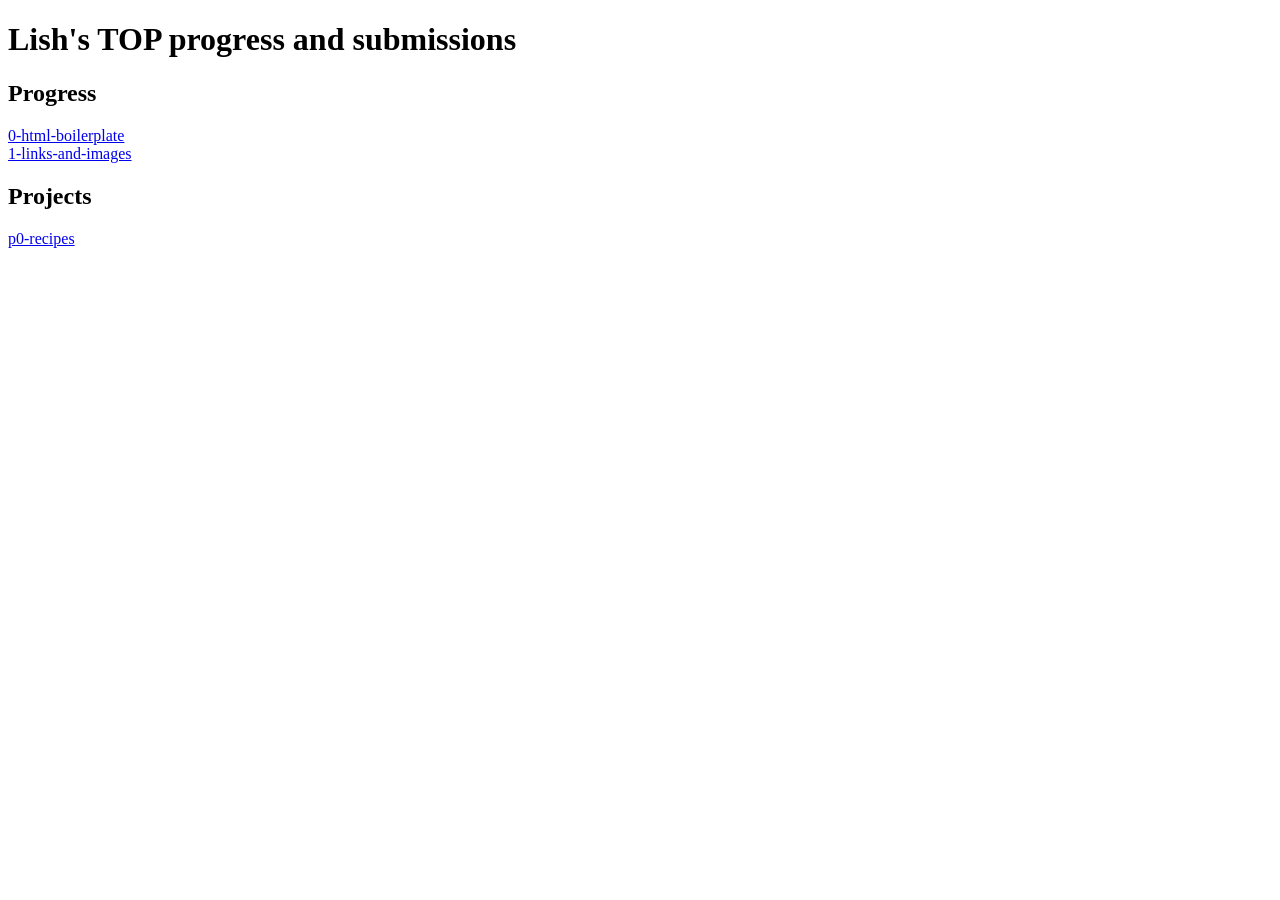
<file: index.html>
<!doctype html>
<html lang="en">
  <head>
    <meta charset="UTF-8" />
    <meta name="viewport" content="width=device-width, initial-scale=1.0" />
    <title>Lish's TOP progress and submissions</title>
  </head>
  <body>
    <h1>Lish's TOP progress and submissions</h1>
    <h2>Progress</h2>
    <a href="./0-html-boilerplate/index.html">0-html-boilerplate</a> <br />
    <a href="./1-links-and-images/index.html">1-links-and-images</a>
    <h2>Projects</h2>
    <a href="./p0-recipes/index.html">p0-recipes</a> <br />
  </body>
</html>
</file>
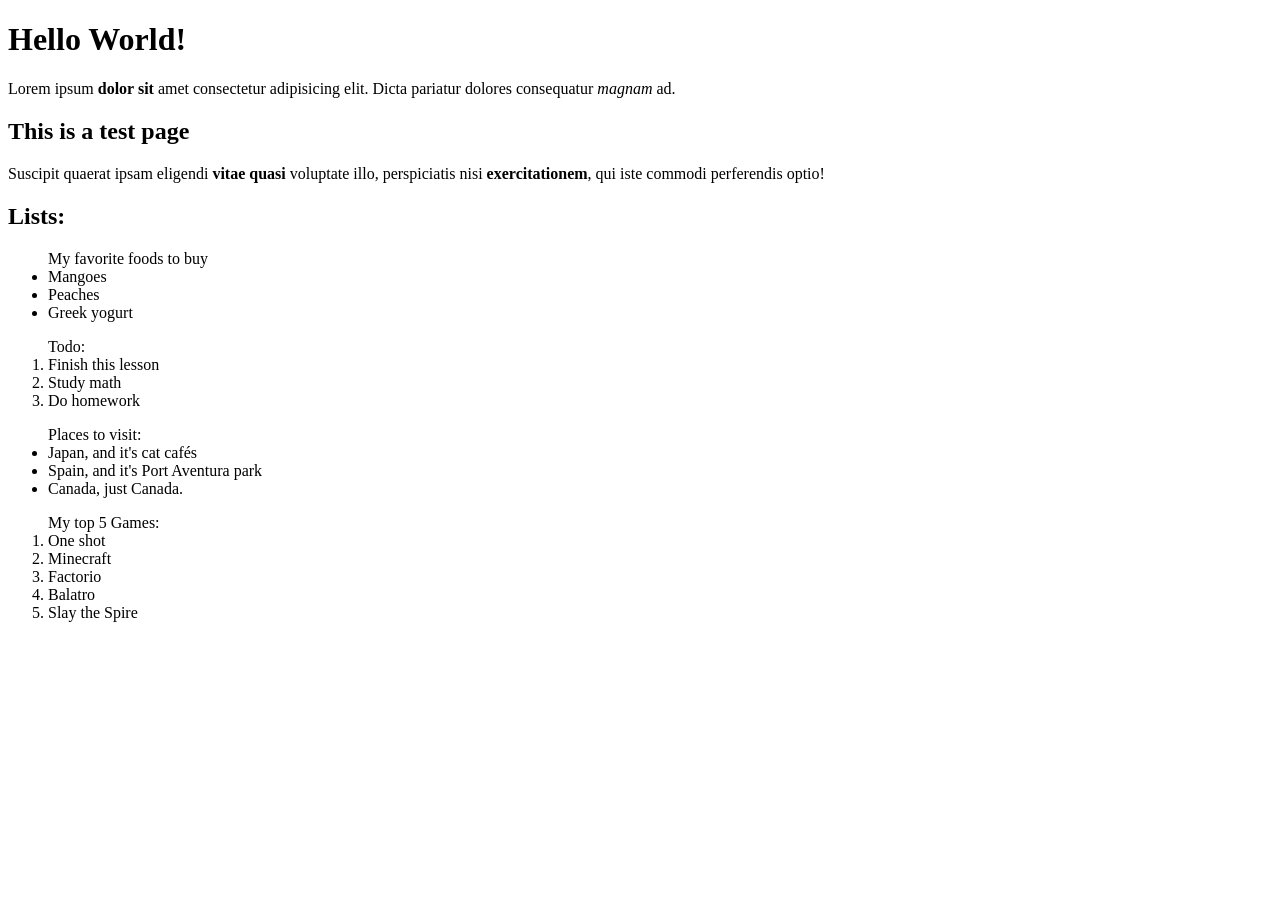
<file: 0-html-boilerplate/index.html>
<!doctype html>
<html lang="en">
  <head>
    <meta charset="UTF-8" />
    <meta name="viewport" content="width=device-width, initial-scale=1.0" />
    <title>Document</title>
  </head>
  <body>
    <h1>Hello World!</h1>
    <p>
      Lorem ipsum <strong>dolor sit</strong> amet consectetur adipisicing elit.
      Dicta pariatur dolores consequatur <em>magnam</em> ad.
    </p>
    <!--This is a comment-->
    <h2>This is a test page</h2>
    <p>
      Suscipit quaerat ipsam eligendi <strong>vitae quasi</strong> voluptate
      illo, perspiciatis nisi <strong>exercitationem</strong>, qui iste commodi
      perferendis optio!
    </p>
    <h2>Lists:</h2>
    <ul>
      My favorite foods to buy
      <li>Mangoes</li>
      <li>Peaches</li>
      <li>Greek yogurt</li>
    </ul>
    <ol>
      Todo:
      <li>Finish this lesson</li>
      <li>Study math</li>
      <li>Do homework</li>
    </ol>
    <ul>
      Places to visit:
      <li>Japan, and it's cat cafés</li>
      <li>Spain, and it's Port Aventura park</li>
      <li>Canada, just Canada.</li>
    </ul>
    <ol>
      My top 5 Games:
      <li>One shot</li>
      <li>Minecraft</li>
      <li>Factorio</li>
      <li>Balatro</li>
      <li>Slay the Spire</li>
    </ol>
  </body>
</html>
</file>
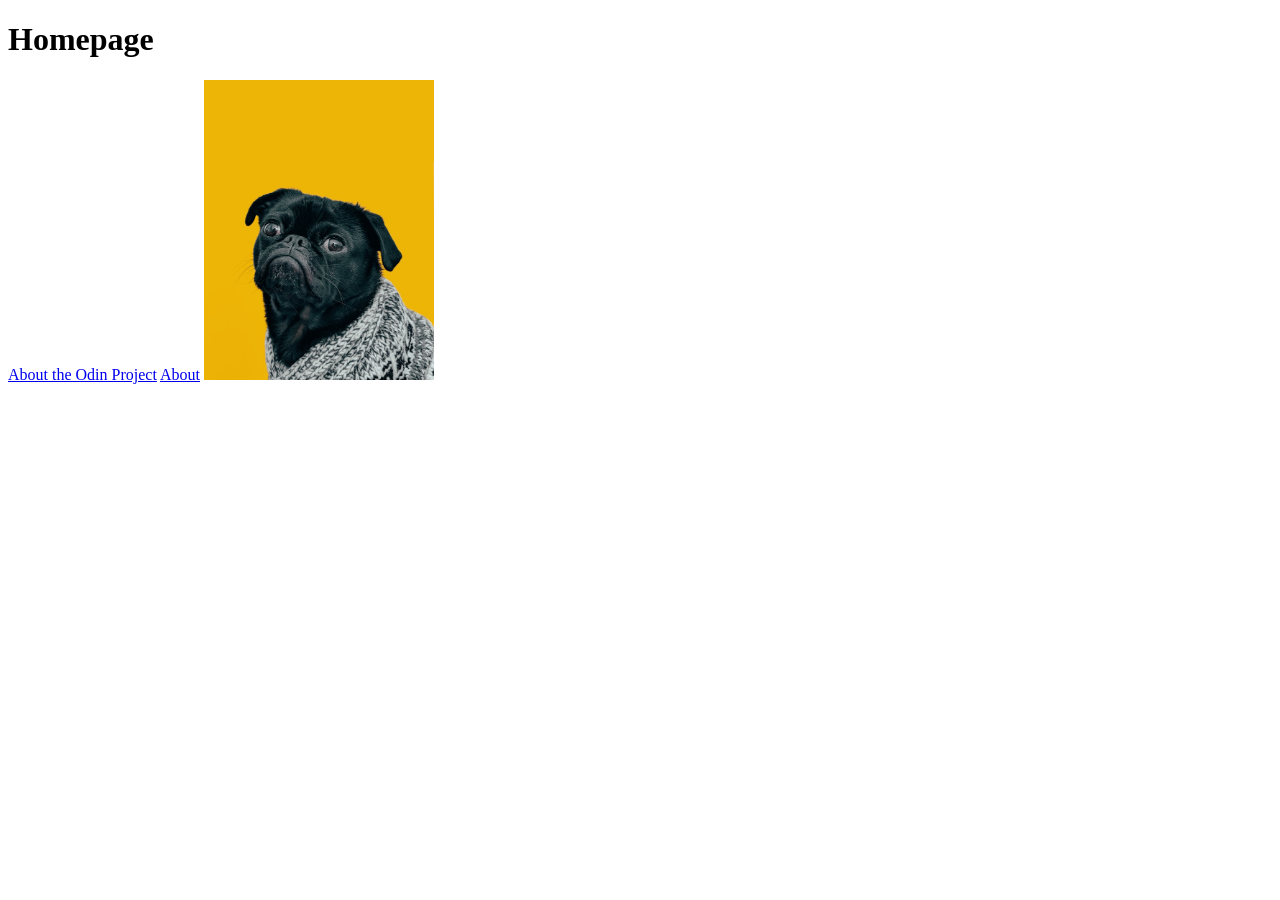
<file: 1-links-and-images/index.html>
<!doctype html>
<html lang="en">
  <head>
    <meta charset="UTF-8" />
    <meta name="viewport" content="width=device-width, initial-scale=1.0" />
    <title>Homepage</title>
  </head>
  <body>
    <h1>Homepage</h1>
    <a
      href="https://www.theodinproject.com/about"
      target="_blank"
      rel="noreferrer"
      >About the Odin Project</a
    >
    <a href="./pages/about.html">About</a>
    <img
      src="./images/dog.jpg"
      alt="Charles the Dog"
      height="300"
      width="230"
    />
  </body>
</html>
</file>
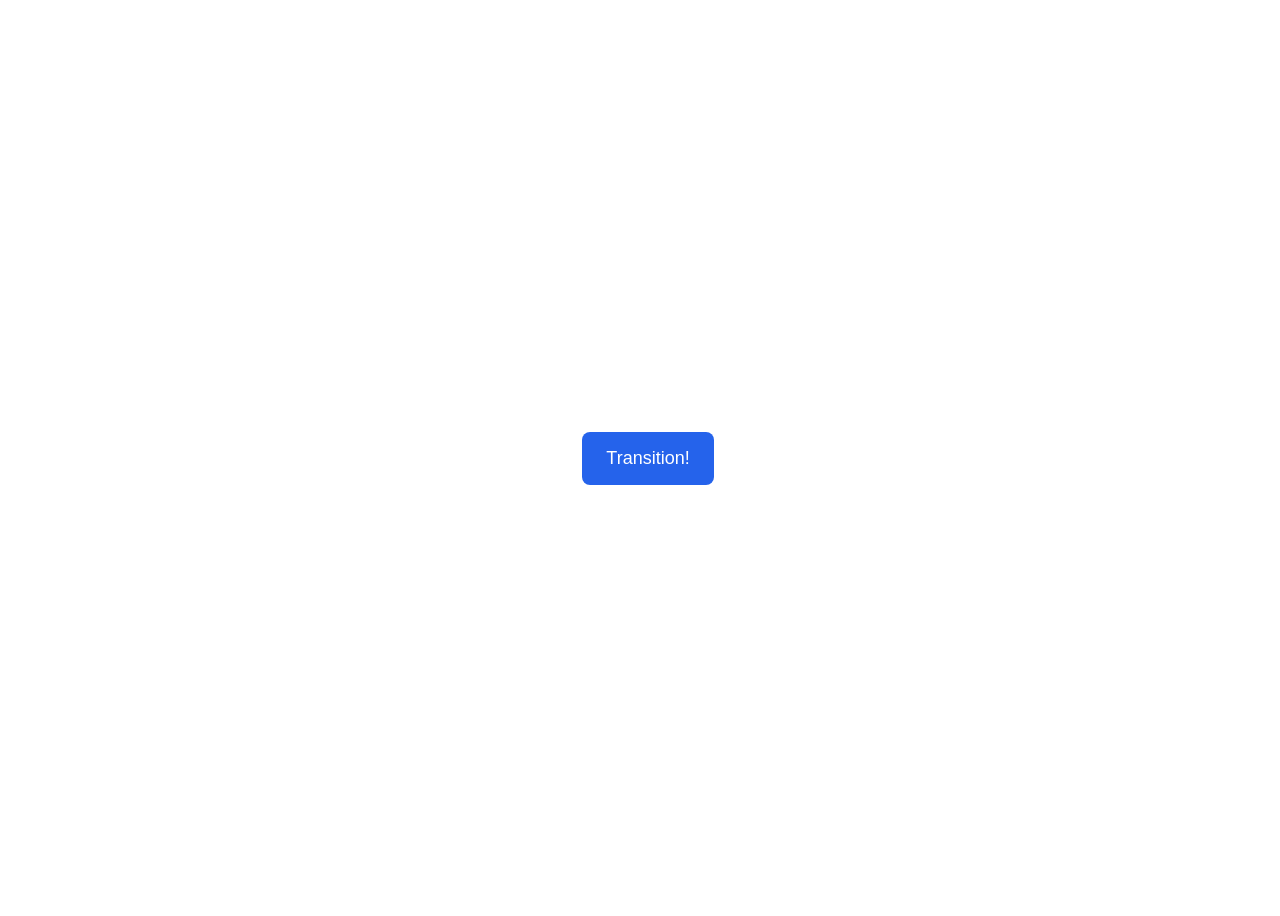
<file: css-exercises/advanced-html-css/animation/01-button-hover/index.html>
<!DOCTYPE html>
<html lang="en">
  <head>
    <meta charset="UTF-8" />
    <meta http-equiv="X-UA-Compatible" content="IE=edge" />
    <meta name="viewport" content="width=device-width, initial-scale=1.0" />
    <title>Button Hover</title>
    <link rel="stylesheet" href="style.css" />
  </head>
  <body>
    <div id="transition-container">
      <button>Transition!</button>
    </div>
  </body>
</html>
</file>
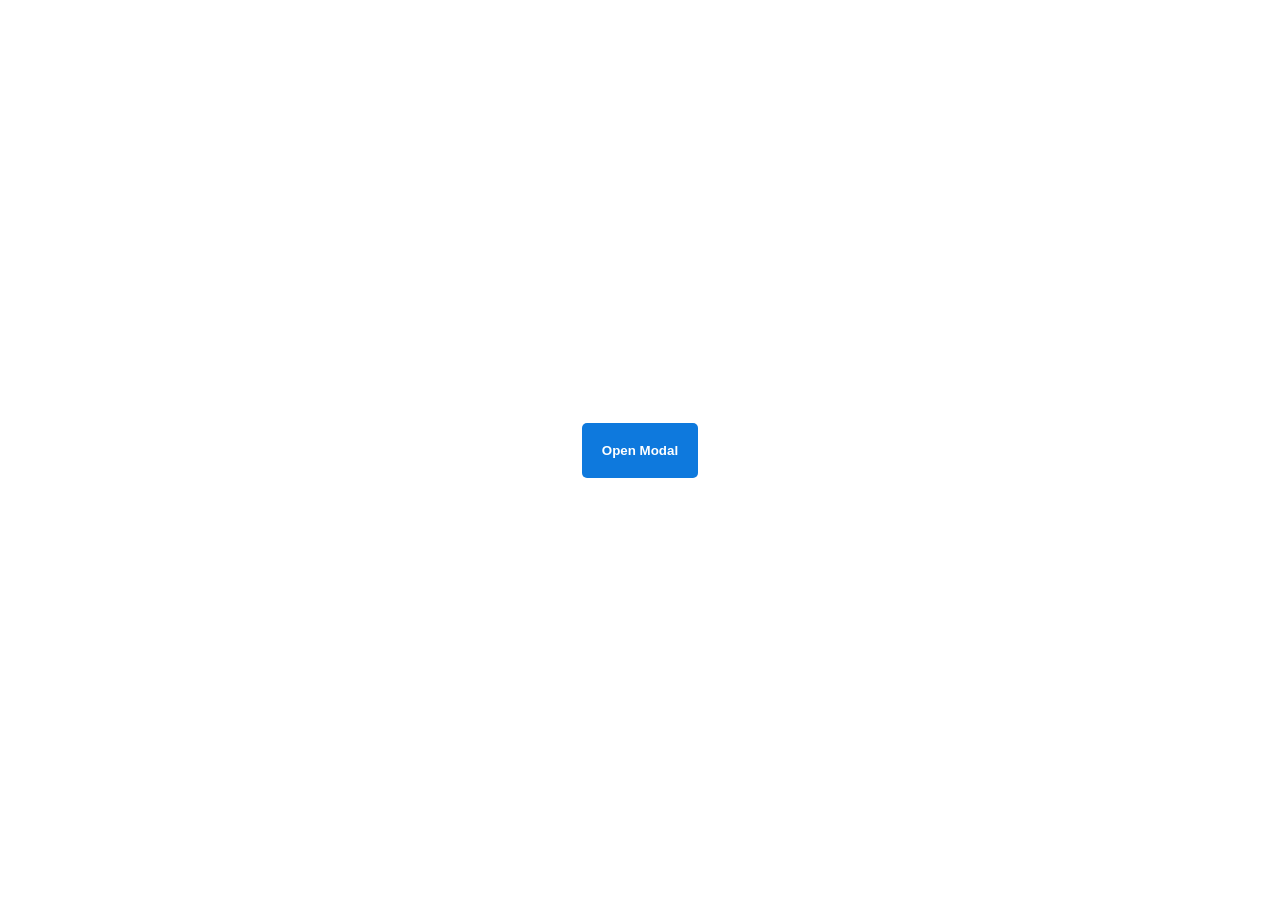
<file: css-exercises/advanced-html-css/animation/02-pop-up/index.html>
<!DOCTYPE html>
<html lang="en">
  <head>
    <meta charset="UTF-8" />
    <meta http-equiv="X-UA-Compatible" content="IE=edge" />
    <meta name="viewport" content="width=device-width, initial-scale=1.0" />
    <title>Popup</title>
    <link rel="stylesheet" href="style.css" />
  </head>
  <body>
    <div class="backdrop"></div>
    <div class="popup-modal">
      <h1>Look at me!</h1>
      <p>I'm a pop up dialog!</p>
      <button id="close-modal">Close Modal</button>
    </div>
    <div class="button-container">
      <button id="trigger-modal">Open Modal</button>
    </div>
    <script src="script.js"></script>
  </body>
</html>
</file>
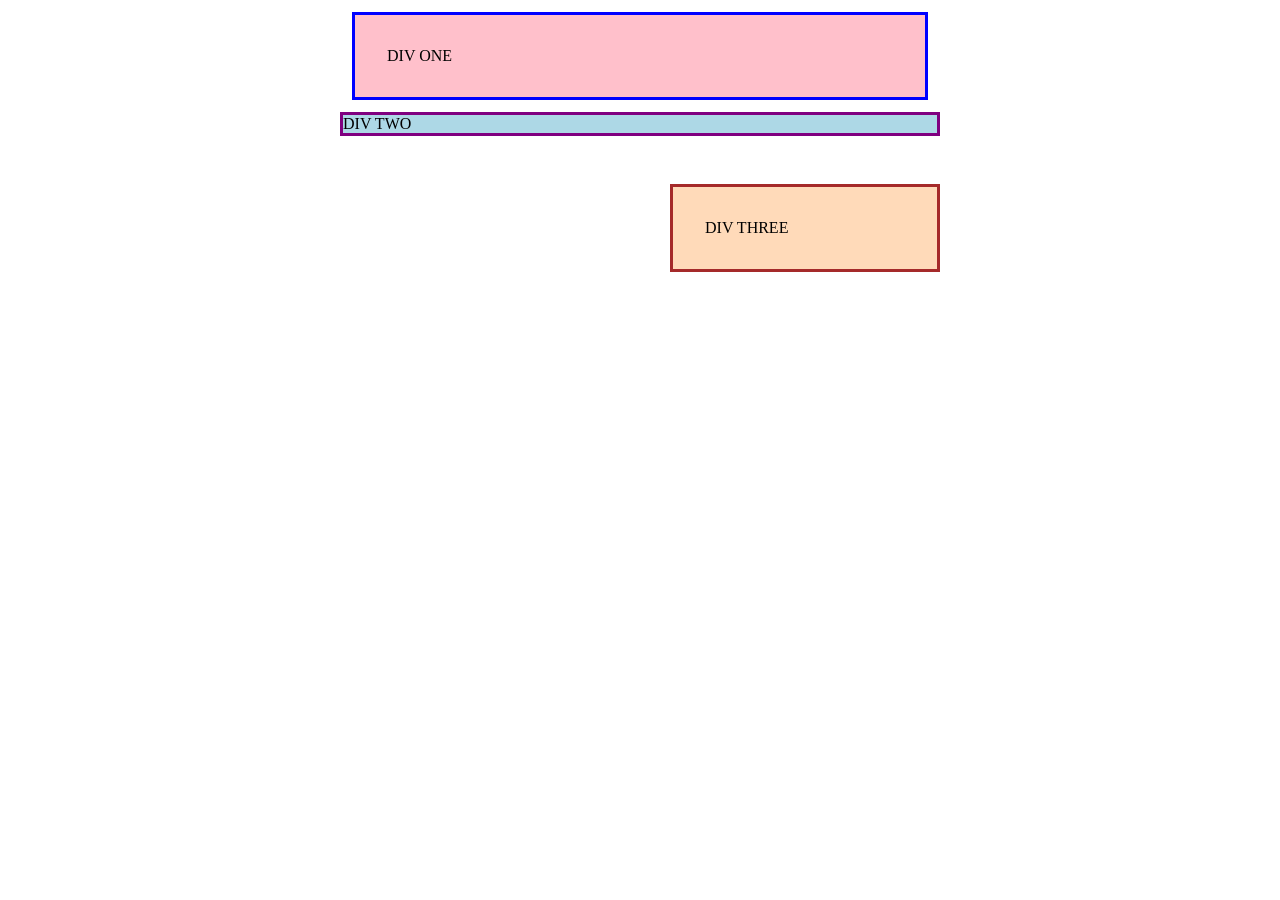
<file: css-exercises/foundations/block-and-inline/01-margin-and-padding-1/index.html>
<!DOCTYPE html>
<html lang="en">
  <head>
    <meta charset="UTF-8">
    <meta http-equiv="X-UA-Compatible" content="IE=edge">
    <meta name="viewport" content="width=device-width, initial-scale=1.0">
    <title>Margin and Padding exercise</title>
    <link rel="stylesheet" href="style.css">
  </head>
  <body>
    <div class="one">
      DIV ONE
    </div>
    <div class="two">
      DIV TWO
    </div>
    <div class="three">
      DIV THREE
    </div>
  </body>
</html>
</file>
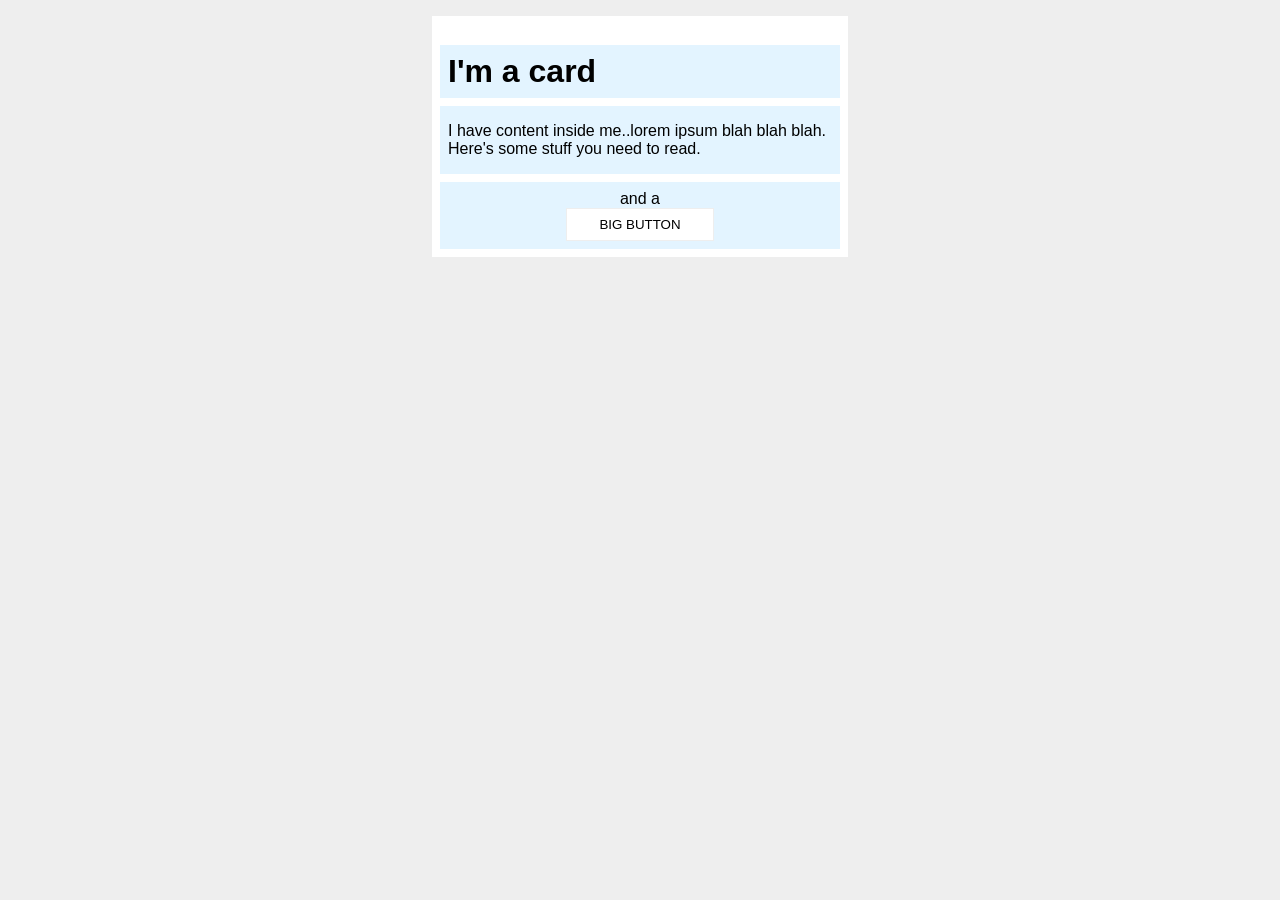
<file: css-exercises/foundations/block-and-inline/02-margin-and-padding-2/index.html>
<!DOCTYPE html>
<html lang="en">
  <head>
    <meta charset="UTF-8">
    <meta http-equiv="X-UA-Compatible" content="IE=edge">
    <meta name="viewport" content="width=device-width, initial-scale=1.0">
    <title>Margin and Padding exercise 2</title>
    <link rel="stylesheet" href="style.css">
  </head>
  <body>
    <div class="card">
      <h1 class="title">I'm a card</h1>
      <div class="content">I have content inside me..lorem ipsum blah blah blah. Here's some stuff you need to read.</div>
      <div class="button-container">and a <button>BIG BUTTON</button></div>
    </div>
  </body>
</html>
</file>
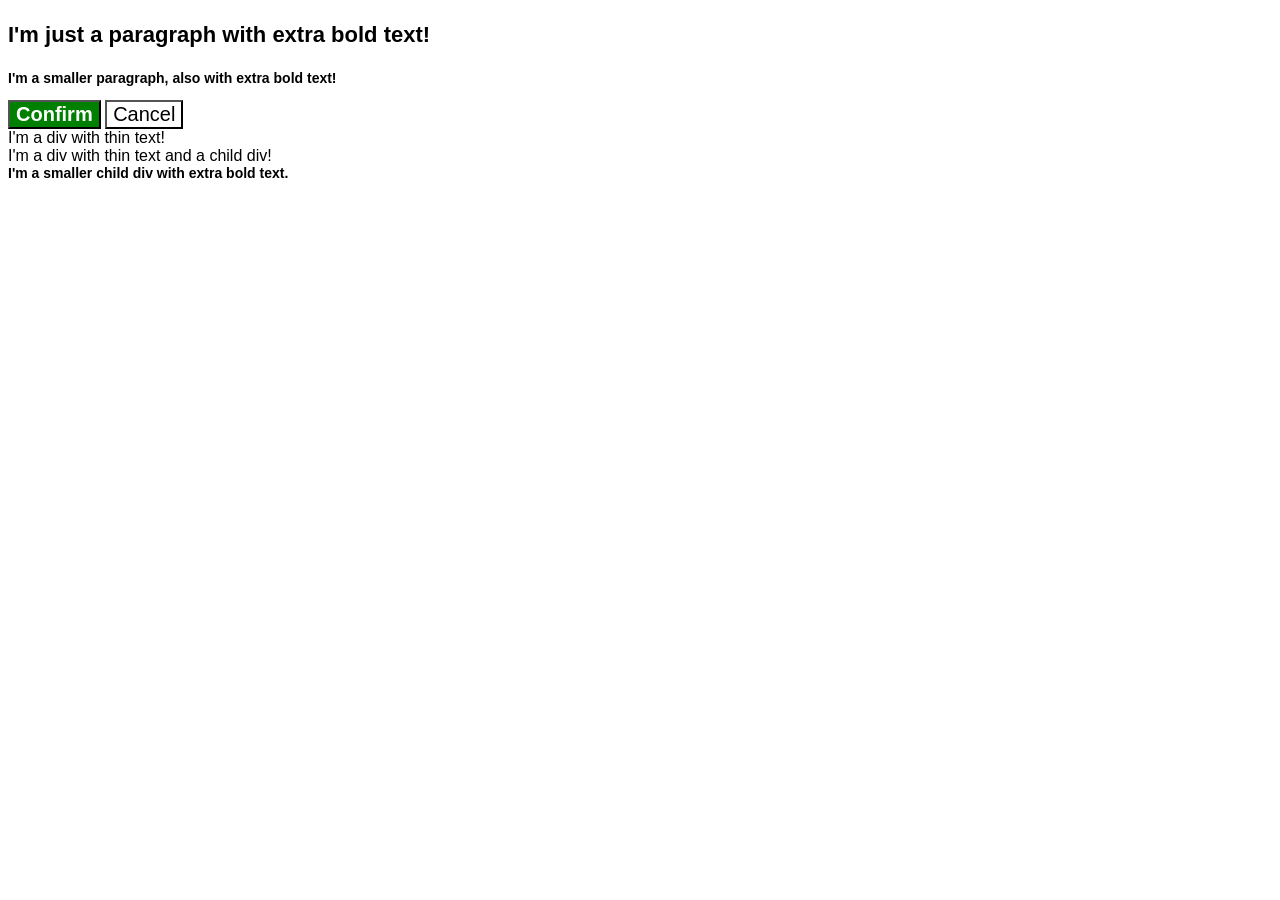
<file: css-exercises/foundations/cascade/01-cascade-fix/index.html>
<!DOCTYPE html>
<html lang="en">
  <head>
    <meta charset="UTF-8">
    <meta http-equiv="X-UA-Compatible" content="IE=edge">
    <meta name="viewport" content="width=device-width, initial-scale=1.0">
    <title>Fix the Cascade</title>
    <link rel="stylesheet" href="style.css">
  </head>
  <body>
    <p class="para">I'm just a paragraph with extra bold text!</p>
    <p class="para small-para">I'm a smaller paragraph, also with extra bold text!</p>

    <button id="confirm-button" class="button confirm">Confirm</button>
    <button id="cancel-button" class="button cancel">Cancel</button>

    <div class="text">I'm a div with thin text!</div>
    <div class="text">I'm a div with thin text and a child div!
      <div class="text child">I'm a smaller child div with extra bold text.</div>
    </div>
  </body>
</html>
</file>
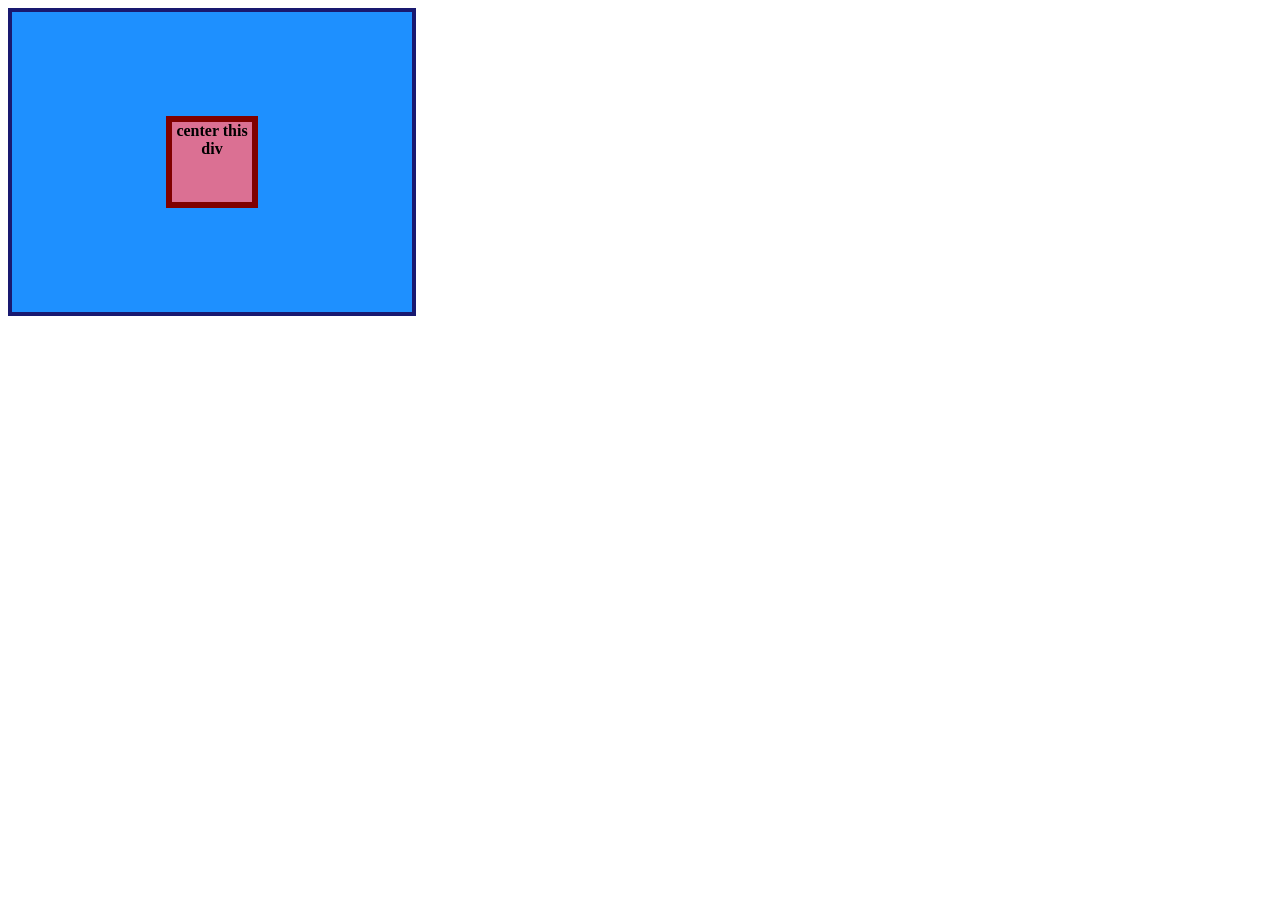
<file: css-exercises/foundations/flex/01-flex-center/index.html>
<!DOCTYPE html>
<html lang="en">
  <head>
    <meta charset="UTF-8">
    <meta http-equiv="X-UA-Compatible" content="IE=edge">
    <meta name="viewport" content="width=device-width, initial-scale=1.0">
    <title>CENTER THIS DIV</title>
    <link rel="stylesheet" href="style.css">
  </head>
  <body>
    <div class="container">
      <div class="box">center this div</div>
    </div>
  </body>
</html>
</file>
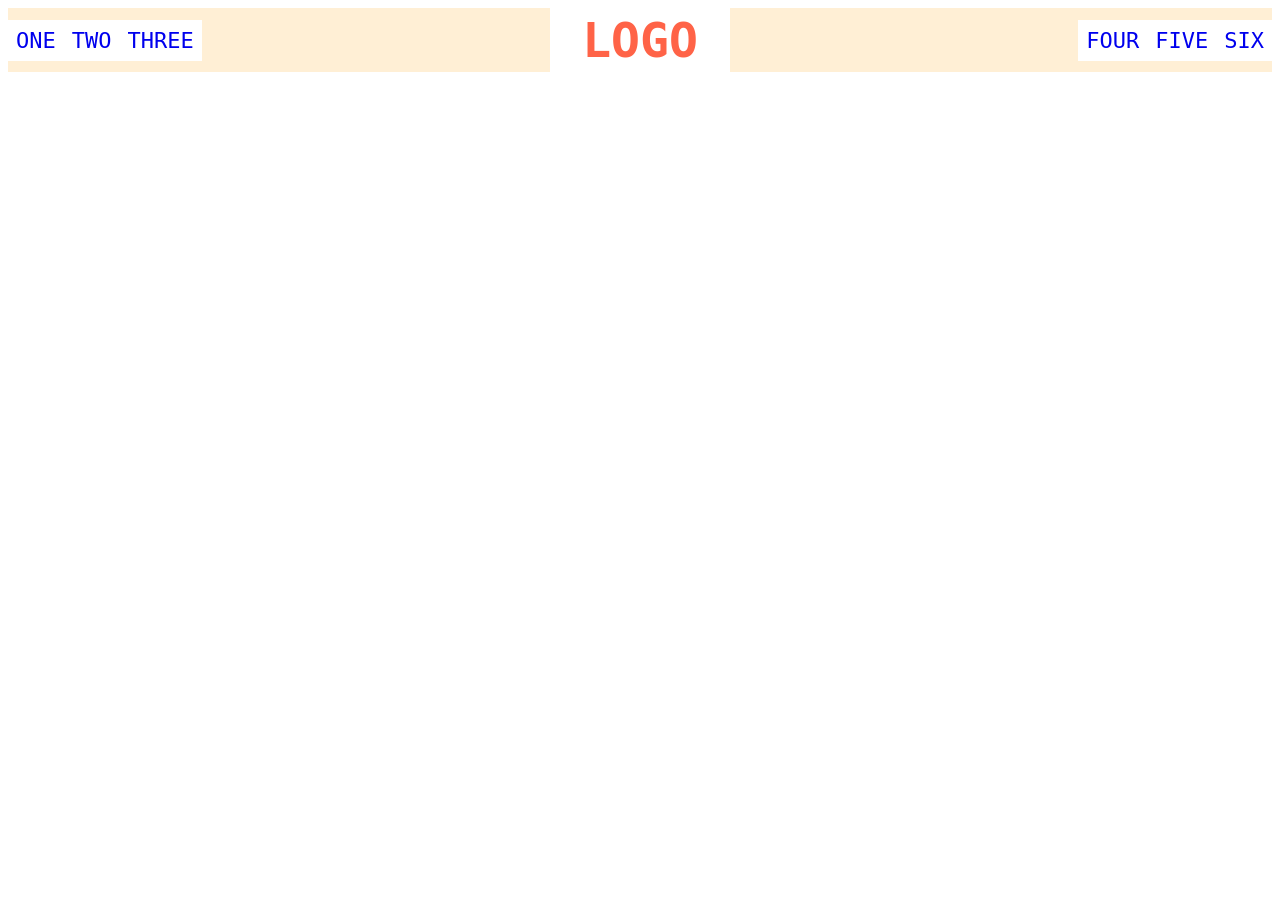
<file: css-exercises/foundations/flex/02-flex-header/index.html>
<!DOCTYPE html>
<html lang="en">
  <head>
    <meta charset="UTF-8">
    <meta http-equiv="X-UA-Compatible" content="IE=edge">
    <meta name="viewport" content="width=device-width, initial-scale=1.0">
    <title>Flex Header</title>
    <link rel="stylesheet" href="style.css">
  </head>
  <body>
    <div class="header">
      <div class="left-links">
        <ul>
          <li><a href="#">ONE</a></li>
          <li><a href="#">TWO</a></li>
          <li><a href="#">THREE</a></li>
        </ul>
      </div>
      <div class="logo">LOGO</div>
      <div class="right-links">
        <ul>
          <li><a href="#">FOUR</a></li>
          <li><a href="#">FIVE</a></li>
          <li><a href="#">SIX</a></li>
        </ul>
      </div>
    </div>
  </body>
</html>
</file>
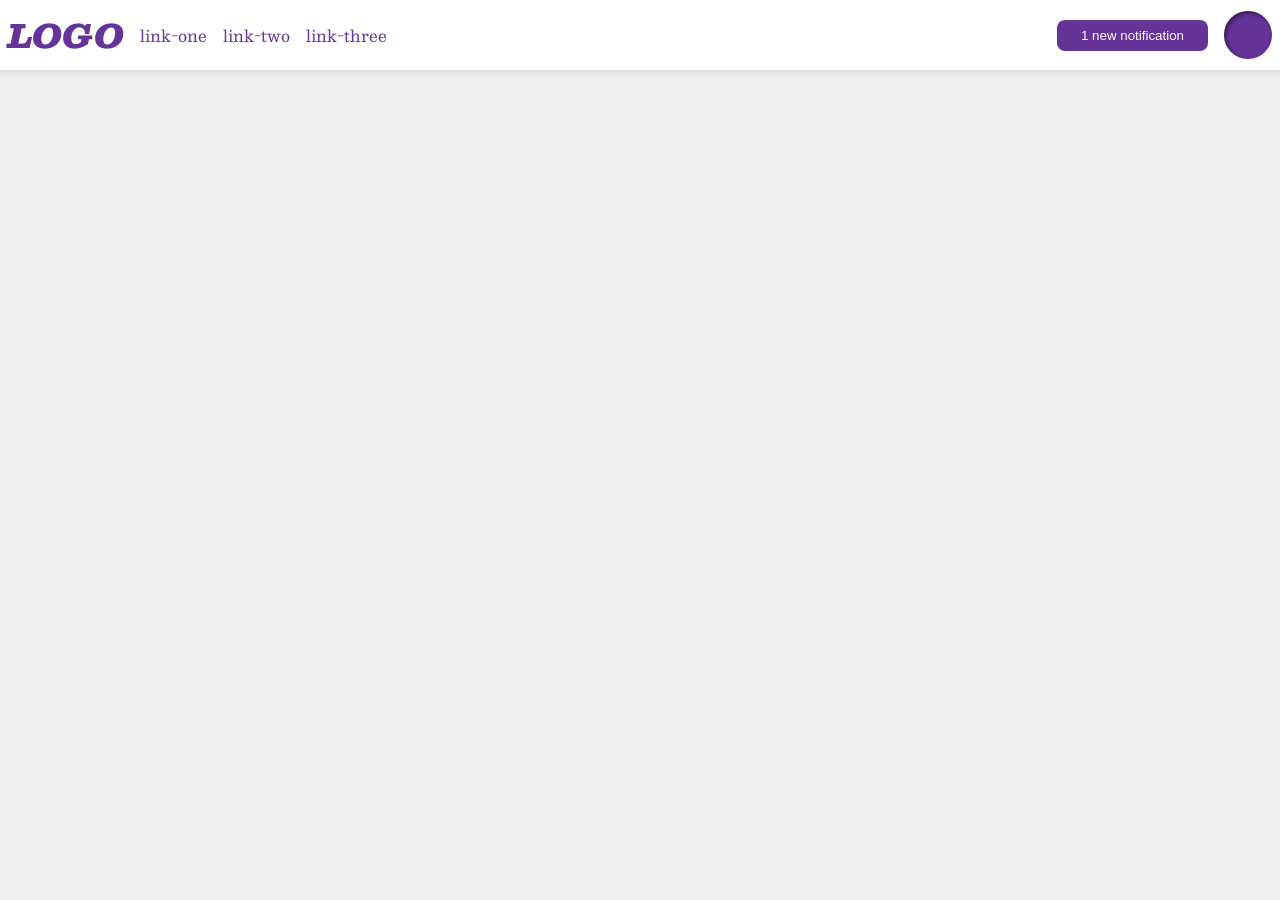
<file: css-exercises/foundations/flex/03-flex-header-2/index.html>
<!doctype html>
<html lang="en">
  <head>
    <meta charset="UTF-8" />
    <meta http-equiv="X-UA-Compatible" content="IE=edge" />
    <meta name="viewport" content="width=device-width, initial-scale=1.0" />
    <title>Flex Header 2</title>
    <link rel="stylesheet" href="style.css" />
  </head>
  <body>
    <div class="header">
      <div class="left">
        <div class="logo">LOGO</div>
        <ul class="links">
          <li><a href="https://google.com">link-one</a></li>
          <li><a href="https://google.com">link-two</a></li>
          <li><a href="https://google.com">link-three</a></li>
        </ul>
      </div>
      <div class="right">
        <button class="notifications">1 new notification</button>
        <div class="profile-image"></div>
      </div>
    </div>
  </body>
</html>
</file>
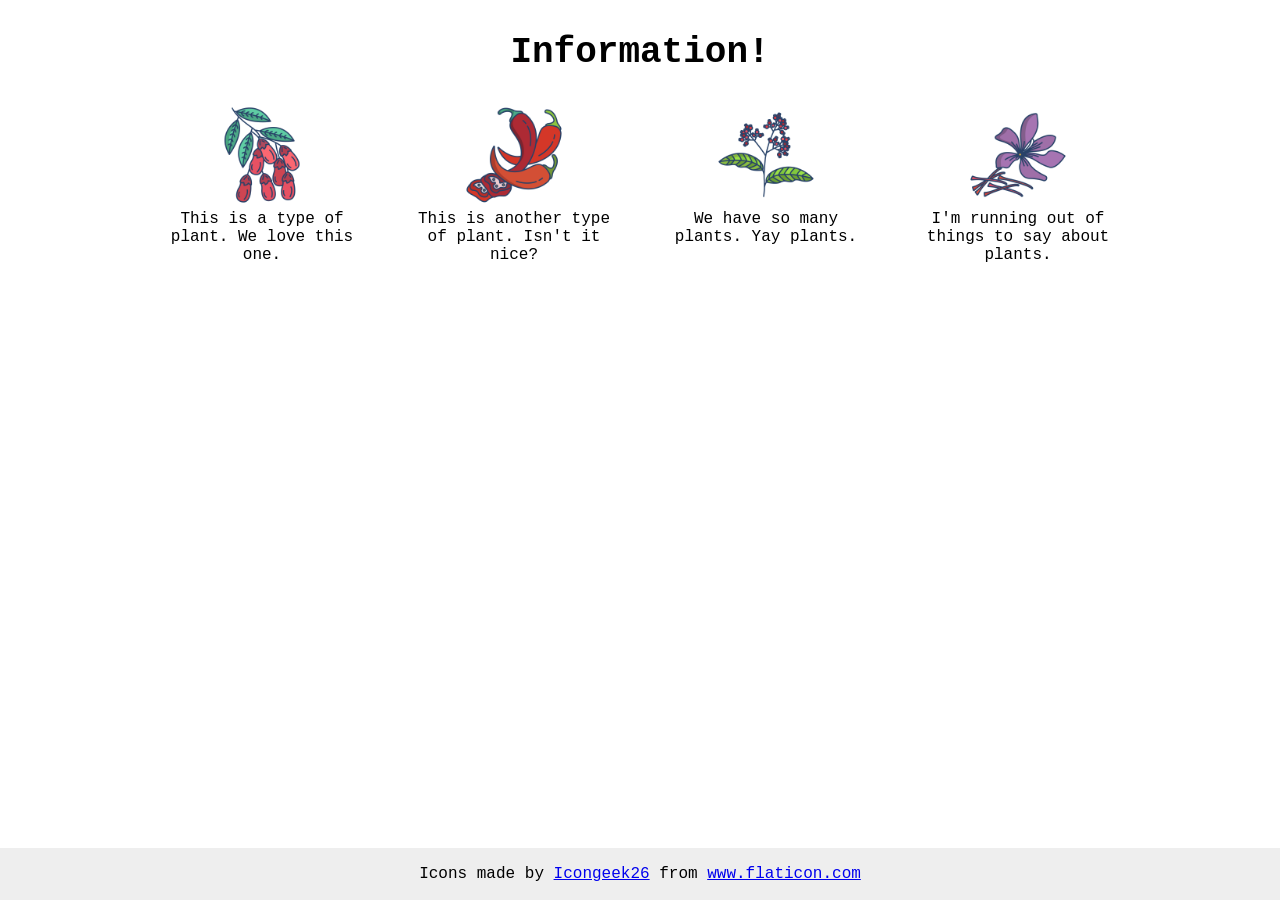
<file: css-exercises/foundations/flex/04-flex-information/index.html>
<!doctype html>
<html lang="en">
  <head>
    <meta charset="UTF-8" />
    <meta http-equiv="X-UA-Compatible" content="IE=edge" />
    <meta name="viewport" content="width=device-width, initial-scale=1.0" />
    <title>Information</title>
    <link rel="stylesheet" href="style.css" />
  </head>
  <body>
    <div class="title">Information!</div>
    <div class="plants">
      <div class="item">
        <img src="./images/barberry.png" alt="barberry" />
        <div class="text">This is a type of plant. We love this one.</div>
      </div>
      <div class="item">
        <img src="./images/chilli.png" alt="chili" />
        <div class="text">This is another type of plant. Isn't it nice?</div>
      </div>
      <div class="item">
        <img src="./images/pepper.png" alt="pepper" />
        <div class="text">We have so many plants. Yay plants.</div>
      </div>
      <div class="item">
        <img src="./images/saffron.png" alt="saffron" />
        <div class="text">I'm running out of things to say about plants.</div>
      </div>
    </div>

    <!-- disregard this section, it's here to give attribution to the creator of these icons -->
    <div class="footer">
      <div>
        Icons made by
        <a href="https://www.flaticon.com/authors/icongeek26" title="Icongeek26"
          >Icongeek26</a
        >
        from
        <a href="https://www.flaticon.com/" title="Flaticon"
          >www.flaticon.com</a
        >
      </div>
    </div>
  </body>
</html>
</file>
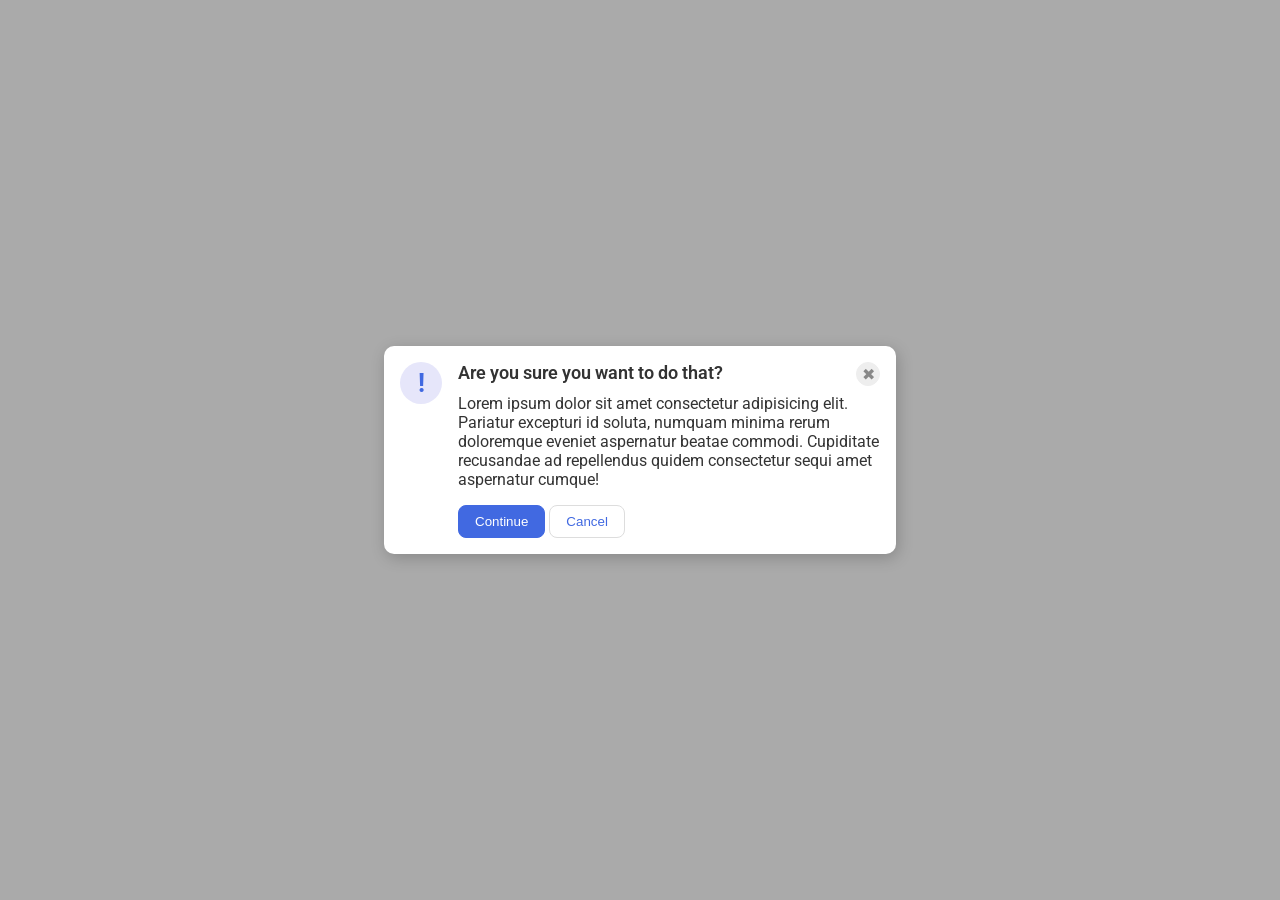
<file: css-exercises/foundations/flex/05-flex-modal/index.html>
<!doctype html>
<html lang="en">
  <head>
    <meta charset="UTF-8" />
    <meta http-equiv="X-UA-Compatible" content="IE=edge" />
    <meta name="viewport" content="width=device-width, initial-scale=1.0" />
    <link rel="stylesheet" href="style.css" />
    <title>Modal</title>
  </head>
  <body>
    <div class="modal">
      <div class="icon">!</div>
      <div class="right">
        <div class="top">
          <div class="header">Are you sure you want to do that?</div>
          <button class="close-button">✖</button>
        </div>
        <div class="text">
          Lorem ipsum dolor sit amet consectetur adipisicing elit. Pariatur
          excepturi id soluta, numquam minima rerum doloremque eveniet
          aspernatur beatae commodi. Cupiditate recusandae ad repellendus quidem
          consectetur sequi amet aspernatur cumque!
        </div>
        <div class="choice">
          <button class="continue">Continue</button>
          <button class="cancel">Cancel</button>
        </div>
      </div>
    </div>
  </body>
</html>
</file>
<file: css-exercises/advanced-html-css/animation/01-button-hover/style.css>
#transition-container {
  width: 100vw;
  height: 100vh;
  display: flex;
  flex-direction: column;
  justify-content: center;
  align-items: center;
  font-family: Arial, sans-serif;
}

button {
  border-radius: 8px;
  border: none;
  background-color: #2563eb;
  color: white;
  font-size: 18px;
  padding: 16px 24px;
  text-align: center;
}
</file>
<file: css-exercises/advanced-html-css/animation/02-pop-up/style.css>
* {
  padding: 0;
  margin: 0;
}

body {
  overflow: hidden;
}

.button-container {
  width: 100vw;
  height: 100vh;
  background-color: #ffffff;
  opacity: 100%;
  display: flex;
  align-items: center;
  justify-content: center;
}

button {
  padding: 20px;
  color: #ffffff;
  background-color: #0e79dd;
  border: none;
  border-radius: 5px;
  font-weight: 600;
}

.popup-modal {
  padding: 32px 64px;
  background-color: white;
  border: 1px solid black;
  border-radius: 10px;
  position: fixed;
  top: 50%;
  left: 50%;
  transform-origin: center;
  transform: translate(-50%, -50%);
  pointer-events: none;
  opacity: 0%;
  text-align: center;
}

.popup-modal p {
  margin-bottom: 24px;
}

.backdrop {
  pointer-events: none;
  position: fixed;
  inset: 0;
  background: #000;
  opacity: 0%;
}

.popup-modal.show {
  opacity: 100%;
  pointer-events: all;
}

.backdrop.show {
  opacity: 30%;
}
</file>
<file: css-exercises/foundations/block-and-inline/01-margin-and-padding-1/style.css>
body {
  max-width: 600px;
  margin: 0 auto;
}

.one {
  background: pink;
  border: 3px solid blue;
  /* CHANGE ME */
  padding: 32px;
  margin: 12px;
}

.two {
  background: lightblue;
  border: 3px solid purple;
  /* CHANGE ME */
  margin-bottom: 48px;
}

.three {
  background: peachpuff;
  border: 3px solid brown;
  width: 200px;
  /* CHANGE ME */
  padding: 32px;
  margin-left: auto;
}
</file>
<file: css-exercises/foundations/block-and-inline/02-margin-and-padding-2/style.css>
body {
  background: #eee;
  font-family: sans-serif;
  box-sizing: border-box;
}

.card {
  width: 400px;
  background: #fff;
  margin: 16px auto;
  padding: 8px;
}

.title {
  background: #e3f4ff;
  padding: 8px;
  margin-bottom: 8px;
}

.content {
  background: #e3f4ff;
  padding: 16px 8px;
  margin-bottom: 8px;
}

.button-container {
  background: #e3f4ff;
  text-align: center;
  padding: 8px;
}

button {
  background: white;
  border: 1px solid #eee;
  padding: 8px 32px;
  display: block;
  margin: 0 auto;
}
</file>
<file: css-exercises/foundations/cascade/01-cascade-fix/style.css>
body {
  font-family: Arial, Helvetica, sans-serif;
}

.para,
.small-para {
  color: hsl(0, 0%, 0%);
  font-weight: 800;
}

.para.small-para {
  font-size: 14px;
  font-weight: 800;
}

.para {
  font-size: 22px;
}

#confirm-button {
  background: green;
  color: white;
  font-weight: bold;
}

.button {
  background-color: rgb(255, 255, 255);
  color: rgb(0, 0, 0);
  font-size: 20px;
}

.text .child {
  color: rgb(0, 0, 0);
  font-weight: 800;
  font-size: 14px;
}

div .text {
  color: rgb(0, 0, 0);
  font-size: 22px;
  font-weight: 100;
}
</file>
<file: css-exercises/foundations/flex/01-flex-center/style.css>
.container {
  background: dodgerblue;
  border: 4px solid midnightblue;
  width: 400px;
  height: 300px;
  display: flex;
  justify-content: center;
  align-items: center;
}

.box {
  background: palevioletred;
  font-weight: bold;
  text-align: center;
  border: 6px solid maroon;
  width: 80px;
  height: 80px;
}
</file>
<file: css-exercises/foundations/flex/02-flex-header/style.css>
.header {
  font-family: monospace;
  background: papayawhip;

  display: flex;
  align-items: center;
  justify-content: space-between;
  flex-direction: row;
}

.logo {
  font-size: 48px;
  font-weight: 900;
  color: tomato;
  background: white;
  padding: 4px 32px;
}

ul {
  /* this removes the dots on the list items*/
  list-style-type: none;
  display: flex;
  margin: 0;
  padding: 0;
  flex-wrap: wrap;
}

a {
  font-size: 22px;
  background: white;
  padding: 8px;
  /* this removes the line under the links */
  text-decoration: none;
}
</file>
<file: css-exercises/foundations/flex/03-flex-header-2/style.css>
/* this is some magical font-importing.  
you'll learn about it later. */
@import url("https://fonts.googleapis.com/css2?family=Besley:ital,wght@0,400;1,900&display=swap");

body {
  margin: 0;
  background: #eee;
  font-family: Besley, serif;
}

.header {
  background: white;
  border-bottom: 1px solid #ddd;
  box-shadow: 0 0 8px rgba(0, 0, 0, 0.1);
}

.profile-image {
  background: rebeccapurple;
  box-shadow: inset 2px 2px 4px rgba(0, 0, 0, 0.5);
  border-radius: 50%;
  width: 48px;
  height: 48px;
}

.logo {
  color: rebeccapurple;
  font-size: 32px;
  font-weight: 900;
  font-style: italic;
}

button {
  border: none;
  border-radius: 8px;
  background: rebeccapurple;
  color: white;
  padding: 8px 24px;
}

a {
  /* this removes the line under our links */
  text-decoration: none;
  color: rebeccapurple;
}

ul {
  list-style-type: none;
}

.header {
  display: flex;
  justify-content: space-between;
  padding: 8px;
}

ul {
  display: flex;
  align-items: center;
  gap: 16px;
  padding: 0;
  margin: 0;
}
.left,
.right {
  display: flex;
  gap: 16px;
  align-items: center;
}
</file>
<file: css-exercises/foundations/flex/04-flex-information/style.css>
body {
  font-family: "Courier New", Courier, monospace;
}

img {
  width: 100px;
  height: 100px;
}

.title {
  font-size: 36px;
  font-weight: 900;
}

/* do not edit this footer */
.footer {
  position: fixed;
  bottom: 0;
  left: 0;
  right: 0;
  height: 52px;
  display: flex;
  align-items: center;
  justify-content: center;
  background: #eee;
}

body {
  text-align: center;
}

.title {
  margin: 32px;
}

.item {
  max-width: 200px;
}
.plants {
  display: flex;
  gap: 52px;
  justify-content: center;
}
</file>
<file: css-exercises/foundations/flex/05-flex-modal/style.css>
@import url("https://fonts.googleapis.com/css2?family=Roboto:wght@400;700&display=swap");

html,
body {
  height: 100%;
}

body {
  font-family: Roboto, sans-serif;
  margin: 0;
  background: #aaa;
  color: #333;
  /* I'll give you this one for free lol */
  display: flex;
  align-items: center;
  justify-content: center;
}

.modal {
  background: white;
  width: 480px;
  border-radius: 10px;
  box-shadow: 2px 4px 16px rgba(0, 0, 0, 0.2);
}

.icon {
  color: royalblue;
  font-size: 26px;
  font-weight: 700;
  background: lavender;
  width: 42px;
  height: 42px;
  border-radius: 50%;
  display: flex;
  align-items: center;
  justify-content: center;
}

.close-button {
  background: #eee;
  border-radius: 50%;
  color: #888;
  font-weight: 400;
  font-size: 16px;
  height: 24px;
  width: 24px;
  display: flex;
  align-items: center;
  justify-content: center;
  border: 1px solid #eee;
  padding: 0;
}

button {
  cursor: pointer;
  padding: 8px 16px;
  border-radius: 8px;
}

button.continue {
  background: royalblue;
  border: 1px solid royalblue;
  color: white;
}

button.cancel {
  background: white;
  border: 1px solid #ddd;
  color: royalblue;
}

.modal {
  display: flex;
  padding: 16px;
  gap: 16px;
}
.icon {
  flex-shrink: 0;
}

.top {
  display: flex;
  justify-content: space-between;
}

.header {
  font-weight: 600;
  align-items: center;
  font-size: 18px;
}
.right {
  display: flex;
  flex-direction: column;
  gap: 8px;
}
.text {
  margin-bottom: 8px;
}
</file>
